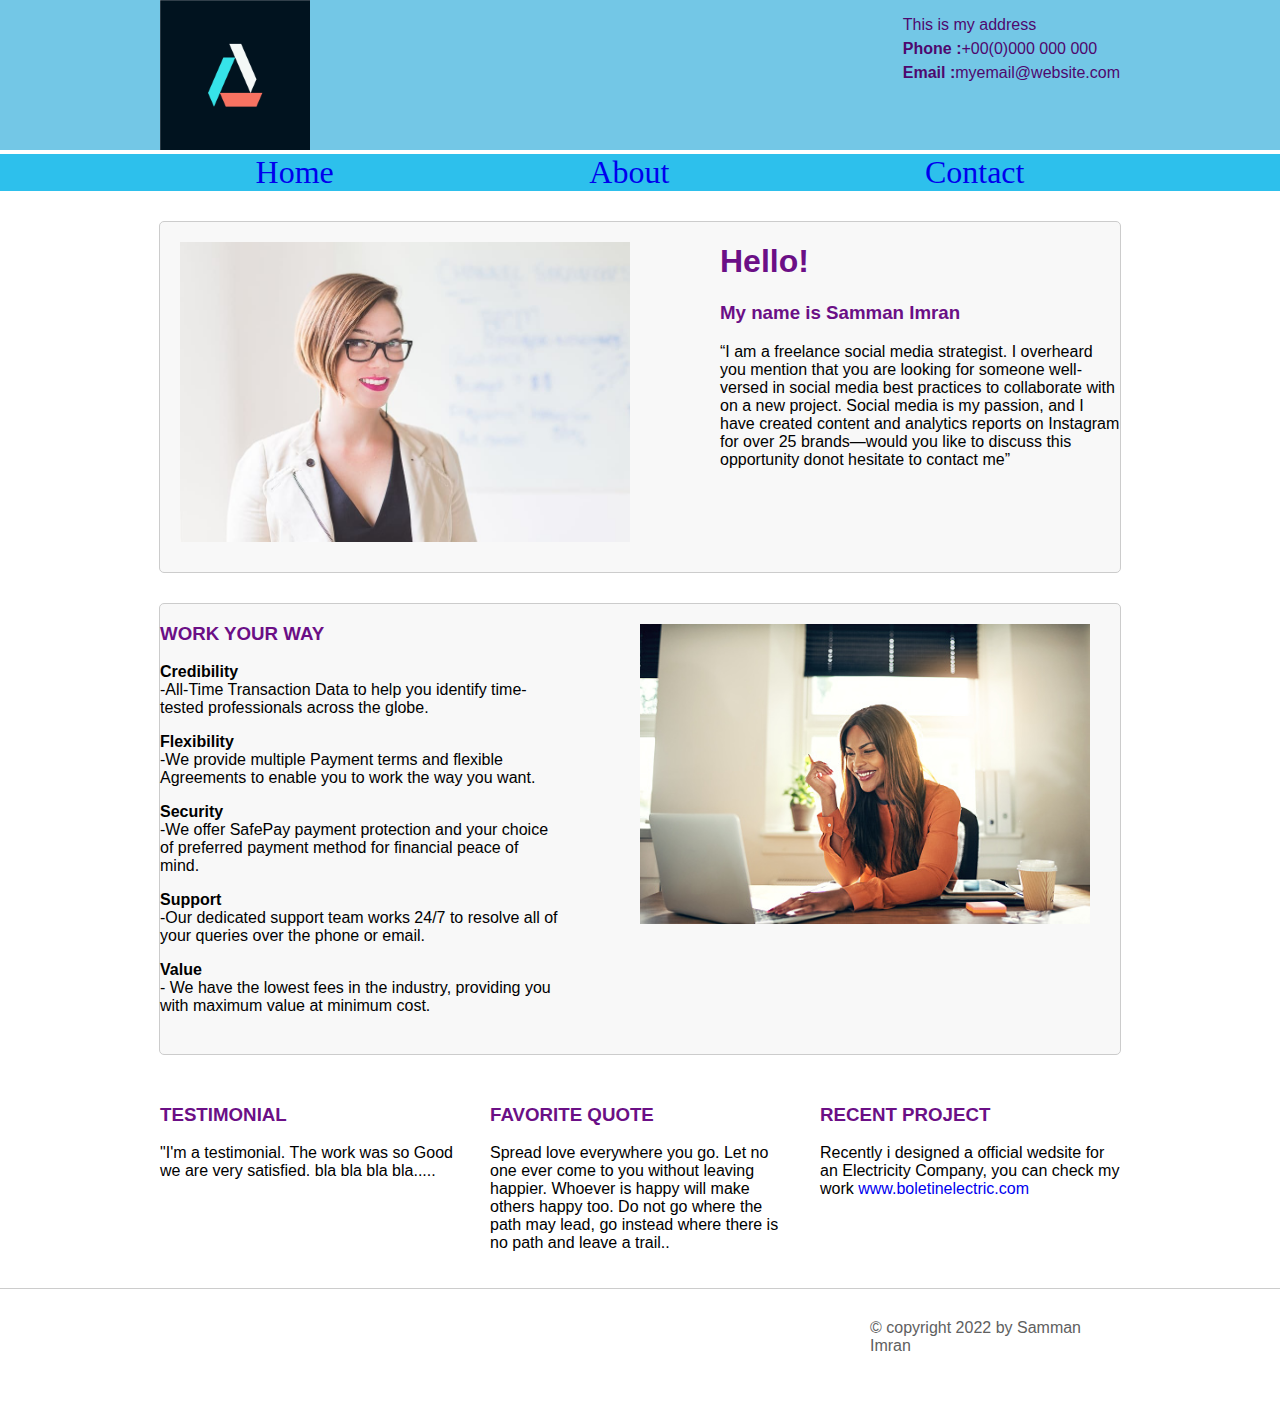
<file: index.html>
<!DOCTYPE html>
<html lang="en">
<head>
    <meta charset="UTF-8">
    <meta http-equiv="X-UA-Compatible" content="IE=edge">
    <meta name="viewport" content="width=device-width, initial-scale=1.0">
    <link rel="stylesheet" href="style.css">
    <title>Home</title>
</head>
<body>
    <!DOCTYPE html>
<html lang="en">
<head>
    <meta charset="UTF-8">
    <meta http-equiv="X-UA-Compatible" content="IE=edge">
    <meta name="viewport" content="width=device-width, initial-scale=1.0">
    <link rel="stylesheet" href="style.css">
    <title>Home</title>
</head>
<body>
    <!-- header div starts here -->

    <div id="header-container">
        <div id="header">
            <div id="logo">
               <img src="logo2.jpeg" alt="wishing logo" width="150" height="150">
            </div>
            <div id="info">
                
                <p>This is my address</p>
                <p><strong>Phone :</strong>+00(0)000 000 000</p>
                <p><strong>Email :</strong>myemail@website.com</p>

            </div>
        </div>
    </div>
</body>
</html>

<!-- nav div starts here -->
<div class="nav-container">
    <div class="nav">
            <a href="index.html"> Home </a>
            <a href="about.html"> About </a>
            <a href="contact.html"> Contact </a>
    </div>
       
</div>

<!---- slide div starts here ---->

<div id="slide-container">
    
    <div id="slide">
    	<div id="myPhoto">
        <img src="women.jpeg" width="450" height="300" />
        </div>
    	
        <div id="myMessage">
        	<h1>Hello!</h1>
            <h3>My name is Samman Imran</h3>
            <p>“I am a freelance social media strategist. I overheard you mention that you are looking for someone well-versed in social media best practices to collaborate with on a new project. Social media is my passion, and I have created content and analytics reports on Instagram for over 25 brands—would you like to discuss this opportunity donot hesitate to contact me”</p>
             <br/>
            
        </div>


    
    </div>
 
</div>



<div id="slide-container2">
    
    <div id="slide2">
    	<div id="myPhoto">
        <img src="girl.jpg" width="450" height="300" />
        </div>
    	
        <div id="myMessage">
        
            <h3>WORK YOUR WAY</h3>
            <p><strong>Credibility</strong><br/>
                -All-Time Transaction Data to help you identify time-tested professionals across the globe. </p>
            <p><strong>Flexibility</strong><br/>
              -We provide multiple Payment terms and flexible Agreements to enable you to work the way you want. </p>
            <p><strong>Security</strong><br/>
                -We offer SafePay payment protection and your choice of preferred payment method for financial peace of mind.</p>
            <p><strong>Support </strong><br/>
                -Our dedicated support team works 24/7 to resolve all of your queries over the phone or email. </p>
             <p><strong>Value </strong><br/>
                - We have the lowest fees in the industry, providing you with maximum value at minimum cost.</p>
            
        </div>


    
    </div>
 
</div>

<!---- content div starts here ---->

<div id="content-container"> 
    
    <div id="content">
    	<div id="testimonial">
        	<h3>TESTIMONIAL</h3>
            <p>"I'm a testimonial. The work was so Good we are very satisfied.
                bla bla bla bla.....
            </p>
        
          
        </div>
        
        <div id="quote">
        	<h3>FAVORITE QUOTE</h3>
            <p>Spread love everywhere you go. Let no one ever come to you without leaving happier.
                Whoever is happy will make others happy too.
                Do not go where the path may lead, go instead where there is no path and leave a trail..</p>
        </div>
        
        <div id="recentProject">
        	<h3>RECENT PROJECT</h3>
            <p> Recently i designed a official wedsite for an Electricity Company, you can check my work <a href= ¨url¨>www.boletinelectric.com</a></p>
        </div>
        
<div style="clear:both;"></div>       
        
    </div>

</div>




<!---- footer div starts here ---->

<div id="footer-container">

    <div id="footer">
    
        
        <div id="copyright">
        	© copyright 2022 by Samman Imran
        </div>
        
    </div>

</div>
    
</body>
</html>
</file>
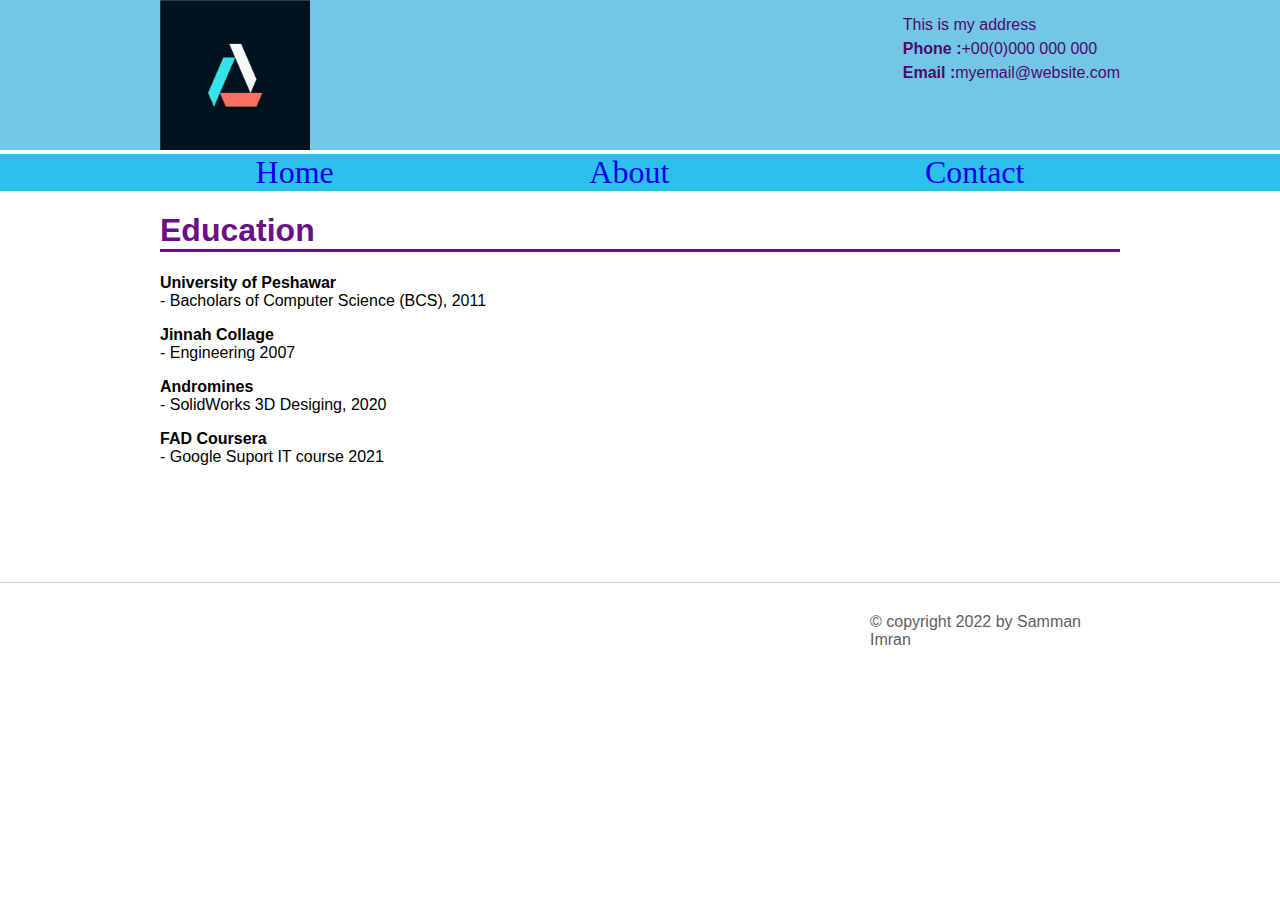
<file: about.html>
<!DOCTYPE html>
<html lang="en">
<head>
    <meta charset="UTF-8">
    <meta http-equiv="X-UA-Compatible" content="IE=edge">
    <meta name="viewport" content="width=device-width, initial-scale=1.0">
    <link rel="stylesheet" href="style.css">
    <title>About</title>
</head>
<body>
    <!-- header div starts here -->

    <div id="header-container">
        <div id="header">
            <div id="logo">
               <img src="logo2.jpeg" alt="wishing logo" width="150" height="150">
            </div>
            <div id="info">
                
                <p>This is my address</p>
                <p><strong>Phone :</strong>+00(0)000 000 000</p>
                <p><strong>Email :</strong>myemail@website.com</p>

            </div>
        </div>
    </div>
</body>
</html>

<!-- nav div starts here -->
<div class="nav-container">
    <div class="nav">
            <a href="index.html"> Home </a>
            <a href="about.html"> About </a>
            <a href="contact.html"> Contact </a>
    </div>
       
</div>


<!---- content div starts here ---->

<div id="content-container"> 
    
    <div id="content">
    	<div id="Education" style="width:960px; height:350px;">
        	<h1>Education</h1>
            <p><strong>University of Peshawar</strong><br/>
      		- Bacholars of Computer Science (BCS), 2011</p>
            <p><strong>Jinnah Collage</strong><br/>
			- Engineering 2007</p>
            <p><strong>Andromines</strong><br/>
                - SolidWorks 3D Desiging, 2020</p>
              <p><strong>FAD Coursera </strong><br/>
              - Google Suport IT course 2021</p>
        </div>
        
<div style="clear:both;"></div>       
        
    </div>

</div>





<!---- footer div starts here ---->

<div id="footer-container">

    <div id="footer">
    
        
        <div id="copyright">
        	© copyright 2022 by Samman Imran
        </div>
        
    </div>

</div>
    
</body>
</html>
</file>
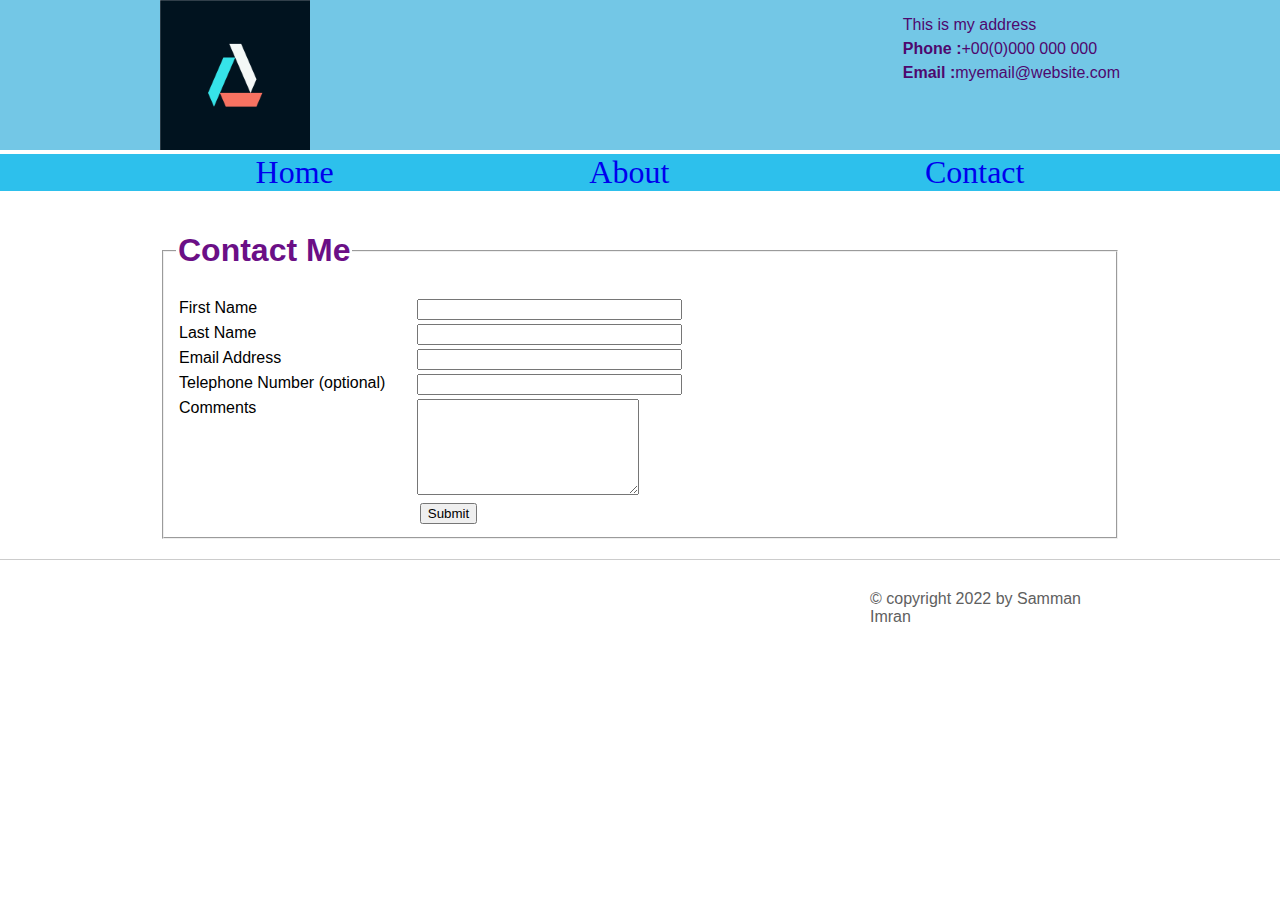
<file: contact.html>
<!DOCTYPE html>
<html lang="en">
<head>
    <meta charset="UTF-8">
    <meta http-equiv="X-UA-Compatible" content="IE=edge">
    <meta name="viewport" content="width=device-width, initial-scale=1.0">
    <link rel="stylesheet" href="style.css">
    <title>Contact</title>
</head>
<body>
    <!-- header div starts here -->

    <div id="header-container">
        <div id="header">
            <div id="logo">
               <img src="logo2.jpeg" alt="wishing logo" width="150" height="150">
            </div>
            <div id="info">
                
                <p>This is my address</p>
                <p><strong>Phone :</strong>+00(0)000 000 000</p>
                <p><strong>Email :</strong>myemail@website.com</p>

            </div>
        </div>
    </div>
</body>
</html>

<!-- nav div starts here -->
<div class="nav-container">
    <div class="nav">
            <a href="index.html"> Home </a>
            <a href="about.html"> About </a>
            <a href="contact.html"> Contact </a>
    </div>
       
</div>



<!---- content div starts here ---->

<div id="content-container"> 
    
    <div id="content">
    	<div id="contact" style="width:960px;">
            <div id="contactForm"> <!--contactForm Div Starts here-->
            
                <fieldset>
            <legend><h1 style="border-bottom:none;"><a name="contact">Contact Me</a></h1></legend>
                <form name="htmlform" method="post" action="">
                    <table width="545">
                        <tr>
                            <td valign="top">
                            <label for="first_name">First Name</label></td>
                            <td valign="top">
                            <input  type="text" name="first_name" maxlength="50" size="30" />
                            </td>
                        </tr>
             
                        <tr>
                            <td valign="top">
                            <label for="last_name">Last Name</label></td>
                            <td valign="top">
                            <input  type="text" name="last_name" maxlength="50" size="30" />
                            </td>
                        </tr>
                        <tr>
                            <td valign="top">
                            <label for="email">Email Address</label>
                            </td>
                            <td valign="top">
                            <input  type="text" name="email" maxlength="80" size="30" />
                            </td>
             
                        </tr>
                        <tr>
                            <td valign="top">
                            <label for="telephone">Telephone Number</label>
                            (optional)</td>
                            <td valign="top">
                            <input  type="text" name="telephone" maxlength="30" size="30" /></td>
                        </tr>
                        <tr>
                            <td valign="top">
                            <label for="comments">Comments</label></td>
                        <td valign="top">
                            <textarea name="comments" maxlength="5000" cols="25" rows="6"></textarea>
                        </td>
                        </tr>
                        <tr>
                            <td colspan="2" style="text-align:center">
                                <input type="submit" value="Submit">
                            </td>
                        </tr>
                    </table>
                </form>
            </fieldset>
            
            </div>
        
<div style="clear:both;"></div>       
        
    </div>

</div>
</div>



<!---- footer div starts here ---->

<div id="footer-container">

    <div id="footer">
    
        
        <div id="copyright">
        	© copyright 2022 by Samman Imran
        </div>
        
    </div>

</div>
    
</body>
</html>
</file>
<file: style.css>
body {
    padding:0px;
    margin:0px;
    font-family:Calibri, "Trebuchet MS", Arial, sans-serif;
}
a, img {
    border:none;
    text-decoration:none;
}

/* header starts here */

#header-container {

    width:100%;
    background-color:#73c7e6;
}
#header {
    width:960px;
    height:150px;
    margin:0px auto;
}
#header #logo {
        width:100px;
        float:left;
}
   
#header #info {
    float:right;
}
#info p {
    margin-bottom: -10px;
    color:rgb(78, 8, 110);
}

/* nav starts here */


.nav-container {

    width: 100%;
    background-color: rgb(45, 192, 236);
    overflow: hidden;
}
.nav {
 
    display: flex;
    justify-content: space-evenly;
    font-family: Cambria, Cochin, Georgia, Times, 'Times New Roman', serif;
    font-size: xx-large;
    color: coral;
 
}
.nav a:hover {
    background-color: rgb(248, 242, 242);
    color: black;
}

.nav a.active {
    background-color: #6b0f86;
    color: white;
}

/********** slide starts here **********/

#slide-container {
	width:100%;
}
#slide {
	width:960px;
	height:350px;
	margin:30px auto;
	background-color:#F8F8F8;
	border:1px solid #ccc;
	-moz-border-radius:5px;
	-webkit-border-radius:5px;
	border-radius:5px;
}
	#slide #myPhoto {
		width:500px;
		height:320px;
		float:left;
	}
	#slide #myPhoto img {
	padding:20px 0px 0px 20px;
	}
	#slide #myMessage {
		width:400px;
		height:320px;
		float:right;
	}
	#slide #myMessage h1, h3 {
		color:#6b0f86;
	}



	#slide-container2 {
		width:100%;
	}
	#slide2 {
		width:960px;
		height:450px;
		margin:30px auto;
		background-color:#F8F8F8;
		border:1px solid #ccc;
		-moz-border-radius:5px;
		-webkit-border-radius:5px;
		border-radius:5px;
	}
		#slide2 #myPhoto {
			width:500px;
			height:320px;
			float:right;
		}
		#slide2 #myPhoto img {
		padding:20px 0px 0px 20px;
		}
		#slide2 #myMessage {
			width:400px;
			height:320px;
			float:left;
		}
		#slide2 #myMessage h1, h3 {
			color:#6b0f86;
		}
/********** content starts here **********/

#content-container {
	width:100%;
}
#content {
	width:960px;
	margin:20px auto;
}

	#content h1 {
		color:#6b0f86;
		border-bottom:3px solid #6b0f86;
	}
	#content h3 {
		color:#6b0f86;
	}

	#content #testimonial {
		width:300px;
		float:left;
	}
	#content #quote {
		width:300px;
		float:left;
		margin-left:30px;
	}
	#content #recentProject {
		width:300px;
		float:right;
		margin-left:20px;
	}
	






/********** footer starts here **********/

    
    #footer-container {
        width:100%;
        border-top:1px solid #ccc;
    }
    
    #footer {
        width:960px;
        height:130px;
        margin:0px auto;
    }
    
        #footer #copyright {
        color:#606060;
        float:right;
        width:250px;
        margin-top:30px;
        }
</file>
